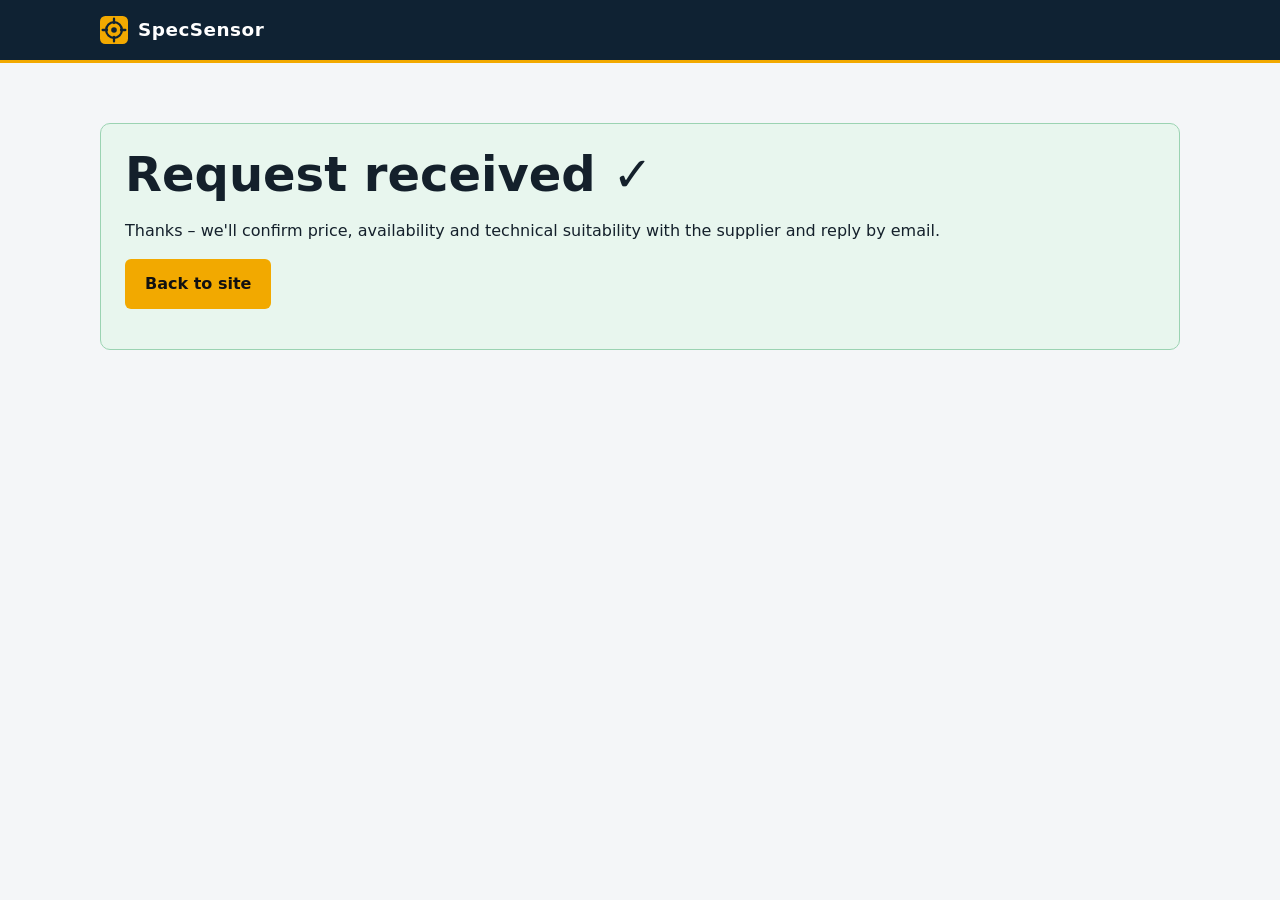
<file: thanks.html>
<!doctype html><html lang="en"><head><meta charset="utf-8"><meta name="viewport" content="width=device-width,initial-scale=1">
<title>Request received | SpecSensor</title><meta name="robots" content="noindex"><link rel="icon" href="favicon.svg"><link rel="stylesheet" href="style.css?v=202610231216"></head>
<body><header class="top"><div class="wrap bar"><a class="logo" href="./"><img src="favicon.svg" alt="" width="28" height="28"><span>SpecSensor</span></a></div></header>
<main class="sec"><div class="wrap"><div class="thanks"><h1>Request received ✓</h1><p>Thanks – we'll confirm price, availability and technical suitability with the supplier and reply by email.</p><p><a class="btn" href="./">Back to site</a></p></div></div></main></body></html>
</file>
<file: style.css>
:root{--ink:#14202b;--mut:#51606d;--bg:#f4f6f8;--card:#fff;--line:#d9e0e6;--navy:#0f2233;--acc:#f2a900;--acc2:#0b6e99;--ok:#1b7f4b;--err:#b3261e}
*{box-sizing:border-box}html{scroll-behavior:smooth}
body{margin:0;font:16px/1.6 system-ui,-apple-system,"Segoe UI",Roboto,Arial,sans-serif;color:var(--ink);background:var(--bg)}
img{max-width:100%;height:auto;display:block}a{color:var(--acc2)}
.wrap{max-width:1120px;margin:0 auto;padding:0 20px}
.skip{position:absolute;left:-999px}.skip:focus{left:10px;top:10px;background:#fff;padding:8px;z-index:9}
.top{position:sticky;top:0;z-index:5;background:var(--navy);color:#fff;border-bottom:3px solid var(--acc)}
.bar{display:flex;align-items:center;justify-content:space-between;gap:12px;min-height:60px}
.logo{display:flex;align-items:center;gap:10px;color:#fff;text-decoration:none;font-weight:800;letter-spacing:.5px;font-size:1.15rem}
nav{display:flex;align-items:center;gap:18px}nav a{color:#dfe7ee;text-decoration:none;font-size:.95rem}nav a:hover{color:#fff}
.btn{display:inline-block;background:var(--acc);color:#111;font-weight:700;text-decoration:none;border:0;border-radius:6px;padding:12px 20px;cursor:pointer;font-size:1rem}
.btn:hover{filter:brightness(1.07)}.btn.sm{padding:7px 12px;font-size:.9rem;color:#111!important}.btn.big{width:100%;padding:15px;font-size:1.1rem}
.btn.ghost{background:transparent;color:#fff;border:2px solid #8aa0b3}.btn:disabled{opacity:.6;cursor:wait}
.hero{background:linear-gradient(135deg,#0f2233 0%,#16344d 60%,#1d4566 100%);color:#fff;padding:56px 0 64px;background-image:linear-gradient(135deg,rgba(15,34,51,.97),rgba(29,69,102,.95)),repeating-linear-gradient(0deg,transparent 0 23px,rgba(255,255,255,.04) 23px 24px),repeating-linear-gradient(90deg,transparent 0 23px,rgba(255,255,255,.04) 23px 24px)}
.hero-grid{display:grid;grid-template-columns:1.35fr 1fr;gap:40px;align-items:center}
.eyebrow{text-transform:uppercase;letter-spacing:2px;font-size:.8rem;color:var(--acc);font-weight:700;margin:0 0 8px}
h1{font-size:clamp(1.9rem,4.2vw,3rem);line-height:1.12;margin:0 0 16px}
.lead{font-size:1.1rem;color:#d3dde6;max-width:640px}.cta{display:flex;gap:12px;flex-wrap:wrap;margin:22px 0}
.ticks{list-style:none;padding:0;margin:0;display:flex;flex-wrap:wrap;gap:8px 20px;color:#c4d2de;font-size:.93rem}.ticks li:before{content:"✓ ";color:var(--acc);font-weight:800}
.spec-card{background:#0b1823;border:1px solid #2c4a63;border-radius:10px;font-family:ui-monospace,SFMono-Regular,Menlo,Consolas,monospace;font-size:.88rem;box-shadow:0 18px 40px rgba(0,0,0,.35)}
.spec-head{background:#16344d;padding:10px 14px;color:var(--acc);letter-spacing:1.5px;border-radius:10px 10px 0 0;font-weight:700}
.spec-card dl{display:grid;grid-template-columns:auto 1fr;gap:8px 16px;margin:0;padding:16px}.spec-card dt{color:#7f98ad}.spec-card dd{margin:0;color:#e8f0f6}
.spec-foot{border-top:1px dashed #2c4a63;padding:10px 14px;color:#9fd3b5}
.sec{padding:60px 0}.sec.alt{background:#e9eef2}
h2{font-size:clamp(1.5rem,3vw,2.1rem);margin:0 0 8px}.sub{color:var(--mut);margin:0 0 28px}.h4{font-size:1.05rem}
.cards{display:grid;grid-template-columns:repeat(4,1fr);gap:20px}
.card{background:var(--card);border:1px solid var(--line);border-radius:10px;overflow:hidden;display:flex;flex-direction:column}
.card img{aspect-ratio:4/3;object-fit:cover;width:100%;background:#eef2f5;border-bottom:3px solid var(--acc)}
.cb{padding:16px}.cb h3{font-size:1.05rem;margin:0 0 6px}.cb p{margin:0;color:var(--mut);font-size:.93rem}
.credit{font-size:.78rem;color:var(--mut);margin-top:16px}
.steps{list-style:none;padding:0;margin:24px 0 0;display:grid;grid-template-columns:repeat(4,1fr);gap:20px;counter-reset:s}
.steps li{background:#fff;border:1px solid var(--line);border-radius:10px;padding:20px;position:relative}
.steps span{display:inline-grid;place-items:center;width:36px;height:36px;border-radius:50%;background:var(--navy);color:var(--acc);font-weight:800}
.steps h3{font-size:1.02rem;margin:12px 0 6px}.steps p{margin:0;color:var(--mut);font-size:.93rem}
.form-wrap{display:grid;grid-template-columns:1fr 1.7fr;gap:40px;align-items:start}
.form-intro{position:sticky;top:84px}
.disclaimer{background:#fff7e0;border-left:4px solid var(--acc);padding:12px 14px;border-radius:4px}
.small{font-size:.85rem;color:var(--mut)}
.qf{background:#fff;border:1px solid var(--line);border-radius:10px;padding:24px}
fieldset{border:0;padding:0;margin:0 0 18px}legend{font-weight:800;font-size:1.05rem;margin-bottom:10px;color:var(--navy);border-bottom:2px solid var(--acc);padding-bottom:4px}
.row{display:grid;gap:14px;margin-bottom:14px}.row.two{grid-template-columns:1fr 1fr}
label,.lbl{display:block;font-weight:600;font-size:.92rem}
input,select,textarea{width:100%;margin-top:5px;padding:10px 12px;border:1px solid #b9c5cf;border-radius:6px;font:inherit;background:#fbfcfd;color:var(--ink)}
input:focus,select:focus,textarea:focus{outline:2px solid var(--acc2);border-color:var(--acc2)}
[aria-invalid=true]{border-color:var(--err);outline:2px solid var(--err)}
.checks{display:flex;flex-wrap:wrap;gap:6px 16px;margin:6px 0 4px}.checks label{font-weight:500;display:flex;align-items:center;gap:6px}.checks input{width:auto;margin:0}
.req{color:var(--err)}.pref{color:var(--ok);font-weight:600;font-size:.85rem}
.hp{position:absolute;left:-5000px;width:1px;height:1px;opacity:0}
.err{background:#fdecea;color:var(--err);padding:10px 12px;border-radius:6px;font-weight:600}
.thanks{background:#e8f6ee;border:1px solid #9bd3b2;border-radius:10px;padding:24px}.thanks h3{color:var(--ok);margin-top:0}
.faq details{background:#fff;border:1px solid var(--line);border-radius:8px;margin-bottom:10px;padding:0 18px}
.faq summary{cursor:pointer;font-weight:700;padding:15px 0;list-style-position:outside}.faq details p{margin:0 0 16px;color:var(--mut)}
.foot{background:var(--navy);color:#c9d6e1;padding:30px 0}.foot .small{color:#93a7b8}.foot a{color:#fff}
@media (max-width:960px){.cards{grid-template-columns:1fr 1fr}.steps{grid-template-columns:1fr 1fr}.form-wrap{grid-template-columns:1fr}.form-intro{position:static}}
@media (max-width:760px){.hero-grid{grid-template-columns:1fr}nav a:not(.btn){display:none}.hero{padding:36px 0 44px}}
@media (max-width:560px){.cards,.steps,.row.two{grid-template-columns:1fr}.qf{padding:16px}.sec{padding:44px 0}}
</file>
